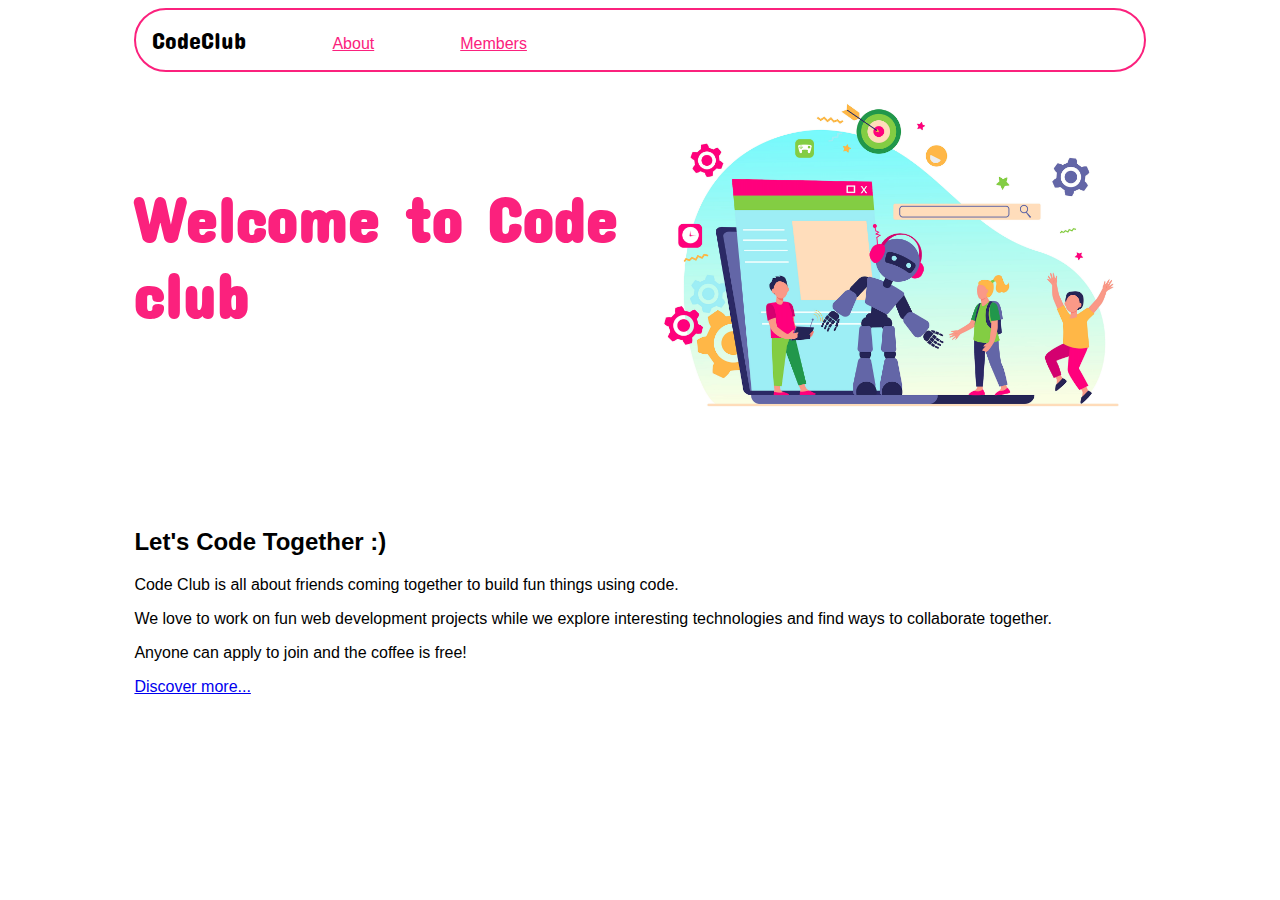
<file: index.html>
<!DOCTYPE html>
<html>
    <head>
        <title>Welcome to Code Club</title>
        <link hrel="preconnect" href="https://fonts.googleapis.com">
<link rel="preconnect" href="https://fonts.gstatic.com" crossorigin>
<link href="https://fonts.googleapis.com/css2?family=Concert+One&display=swap" rel="stylesheet">
         <link href="styles.css" rel="stylesheet">
    </head>
    <body>
        <!--Layout Container-->
        <div id="Layout-container">
              <!--1)Navbar-->
    <nav>
        <span style="font-size: 1.5em;">CodeClub</span>
        <a href="about.html">About</a>
        <a href="password.html">Members</a>
    </nav>
       <!--2)Header-->
       <!--Header Row-->
        <div class="row">
            <!--Left Hand Header Colum-->
            <div class="Left-colum">
                 <h1 class="main-heading">Welcome to Code club</h1>
            </div>
            <!--Right Hand Header Colum-->
            <div class="right-column" id="right-col-home"></div>
            </div>

            <!--3) Content Area-->
        <div id="content-area">
            <h2>Let's Code Together :)</h2>
            <p> Code Club is all about friends coming together to build fun things using code.</p>
            <p>We love to work on fun web development projects while we explore interesting technologies and find ways to collaborate together.</p>
            <p>Anyone can apply to join and the coffee is free!</p>
            <p>
                <a href="about.html">Discover more...</a>
            </p>
            
        </div>
        </body>
</html>
</file>
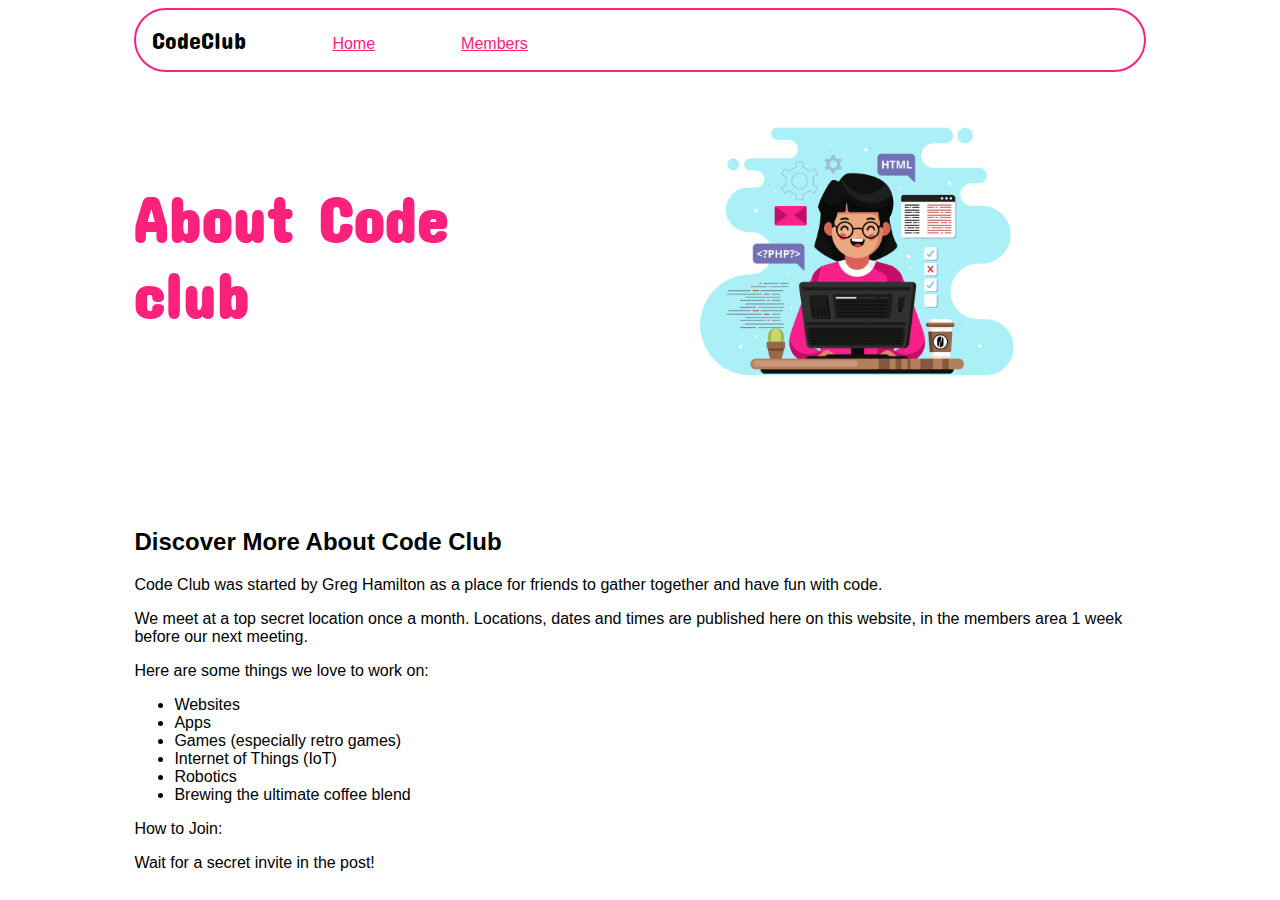
<file: about.html>
<!DOCTYPE html>
<html>
    <head>
        <title>About Code Club</title>
        <link rel="preconnect" href="https://fonts.googleapis.com">
<link rel="preconnect" href="https://fonts.gstatic.com" crossorigin>
<link href="https://fonts.googleapis.com/css2?family=Concert+One&display=swap" rel="stylesheet">
        <link href="styles.css" rel="stylesheet">
    </head>
    <body>
        <!--Layout Container-->
        <div id="Layout-container">
              <!--1)Navbar-->
    <nav>
        <span style="font-size: 1.5em;">CodeClub</span>
        <a href="index.html">Home</a>
        <a href="password.html">Members</a>
    </nav>
       <!--2)Header-->
       <!--Header Row-->
        <div class="row">
            <!--Left Hand Header Colum-->
            <div class="Left-colum">
                 <h1 class="main-heading">About Code club</h1>
            </div>
            <!--Right Hand Header Colum-->
            <div class="right-column" id="right-col-about"></div>
            </div>

            <!--3) Content Area-->
        <div id="content-area">
            <h2>Discover More About Code Club</h2>
            <p> Code Club was started by Greg Hamilton as a place for friends to gather together and have fun with code.</p>
            <p>We meet at a top secret location once a month. Locations, dates and times are published here on this website, in the members area 1 week before our next meeting.</p>
            <p>Here are some things we love to work on:</p>
           <ul> 
            <li>Websites</li>
            <li>Apps </li>
            <li>Games (especially retro games)</li>
            <li>Internet of Things (IoT)</li>
            <li> Robotics</li>
            <li> Brewing the ultimate coffee blend</li>
           </ul>
           <p>How to Join:</p>

            <p>Wait for a secret invite in the post!</p>
            
        </div>
        </body>
</html>
</file>
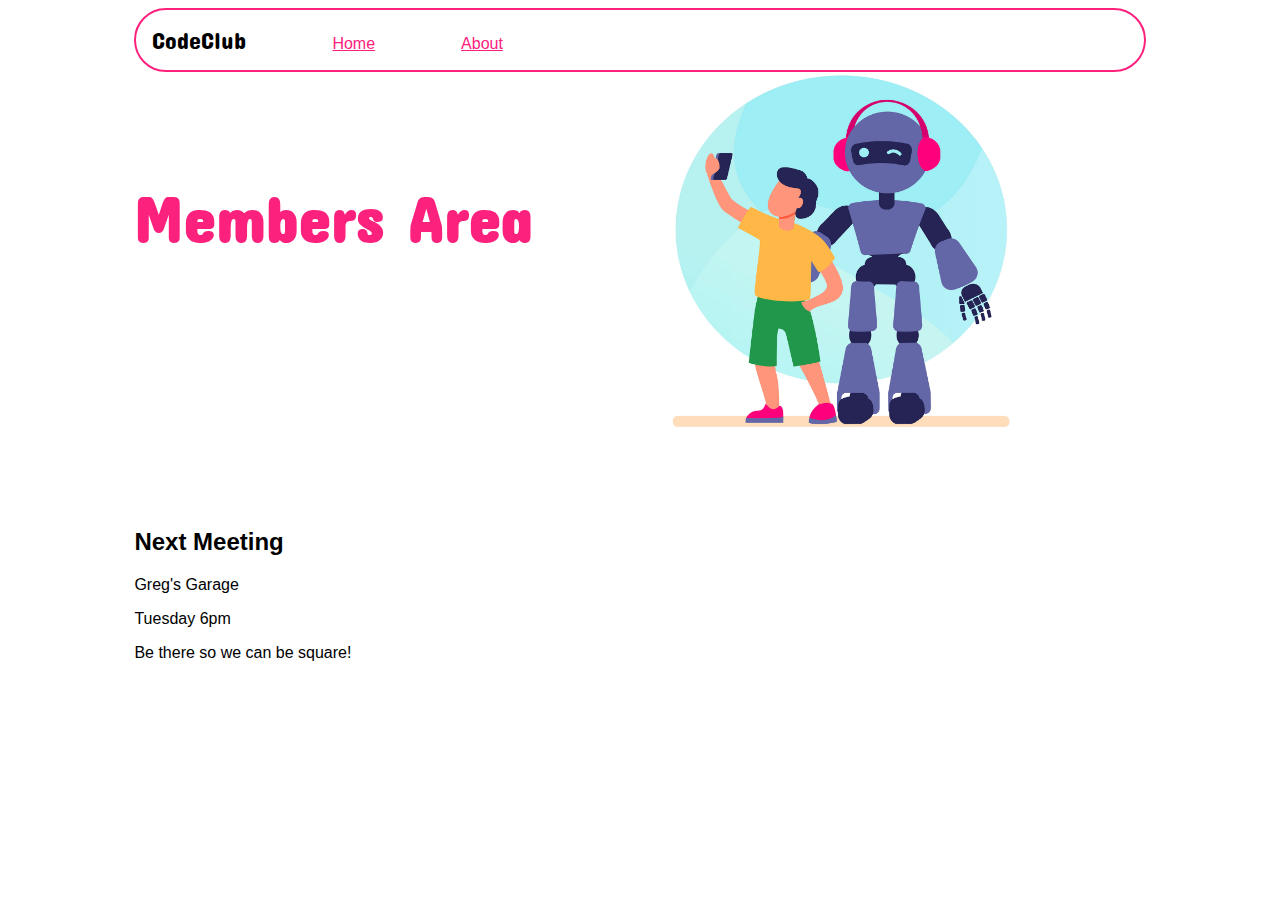
<file: members.html>
<!DOCTYPE html>
<html>
    <head>
        <title>Code Club Members Area</title>
        <link rel="preconnect" href="https://fonts.googleapis.com">
<link rel="preconnect" href="https://fonts.gstatic.com" crossorigin>
<link href="https://fonts.googleapis.com/css2?family=Concert+One&display=swap" rel="stylesheet">
         <link href="styles.css" rel="stylesheet">
   </head>
    <body>
        <!--Layout Container-->
        <div id="Layout-container">
              <!--1)Navbar-->
    <nav>
        <span style="font-size: 1.5em;">CodeClub</span>
        <a href="index.html">Home</a>
        <a href="about.html">About</a>
        
    </nav>
       <!--2)Header-->
       <!--Header Row-->
        <div class="row">
            <!--Left Hand Header Colum-->
            <div class="Left-colum">
                 <h1 class="main-heading">Members Area</h1>
            </div>
            <!--Right Hand Header Colum-->
            <div class="right-column" id="right-col-members"></div>
            </div>

            <!--3) Content Area-->
        <div id="content-area">
            <h2>Next Meeting</h2>
            <p> Greg's Garage</p>
            <p>Tuesday 6pm</p>
            <p>Be there so we can be square!</p>
        
        </div>
       </body>
</html>
</file>
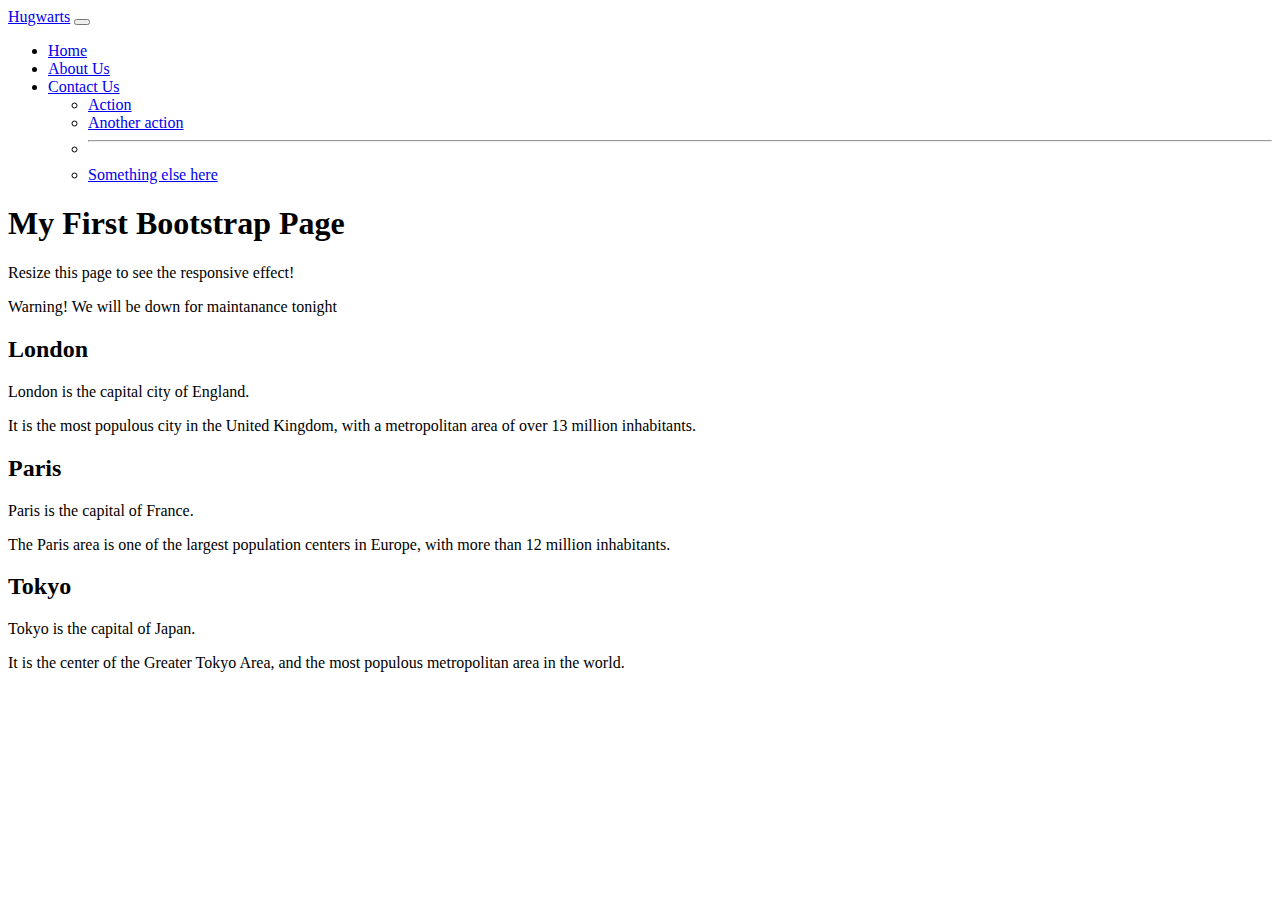
<file: my-first-bootstrap-page.html>
<!DOCTYPE html>
<html>
    <head>
       <title> Hugwarts School</title>
       <link rel="stylesheet" href="https://cdn.jsdelivr.net/npm/bootstrap@4.5.3/dist/css/bootstrap.min.css" integrity="sha384-TX8t27EcRE3e/ihU7zmQxVncDAy5uIKz4rEkgIXeMed4M0jlfIDPvg6uqKI2xXr2" crossorigin="anonymous">
       <script src="https://code.jquery.com/jquery-3.5.1.slim.min.js" integrity="sha384-DfXdz2htPH0lsSSs5nCTpuj/zy4C+OGpamoFVy38MVBnE+IbbVYUew+OrCXaRkfj" crossorigin="anonymous"></script>
       <script src="https://cdn.jsdelivr.net/npm/bootstrap@4.5.3/dist/js/bootstrap.bundle.min.js" integrity="sha384-ho+j7jyWK8fNQe+A12Hb8AhRq26LrZ/JpcUGGOn+Y7RsweNrtN/tE3MoK7ZeZDyx" crossorigin="anonymous"></script>
       
    </head>
    <body>
        <nav class="navbar navbar-expand-lg bg-light">
            <div class="container-fluid">
              <a class="navbar-brand" href="#">Hugwarts</a>
              <button class="navbar-toggler" type="button" data-bs-toggle="collapse" data-bs-target="#navbarSupportedContent" aria-controls="navbarSupportedContent" aria-expanded="false" aria-label="Toggle navigation">
                <span class="navbar-toggler-icon"></span>
              </button>
              <div class="collapse navbar-collapse" id="navbarSupportedContent">
                <ul class="navbar-nav me-auto mb-2 mb-lg-0">
                  <li class="nav-item">
                    <a class="nav-link active" aria-current="page" href="#">Home</a>
                  </li>
                  <li class="nav-item">
                    <a class="nav-link" href="#">About Us</a>
                  </li>
                  <li class="nav-item dropdown">
                    <a class="nav-link dropdown-toggle" href="#" role="button" data-bs-toggle="dropdown" aria-expanded="false">
                      Contact Us
                    </a>
                    <ul class="dropdown-menu">
                      <li><a class="dropdown-item" href="#">Action</a></li>
                      <li><a class="dropdown-item" href="#">Another action</a></li>
                      <li><hr class="dropdown-divider"></li>
                      <li><a class="dropdown-item" href="#">Something else here</a></li>
                    </ul>
                  </li>
                 
              </div>
            </div>
          </nav>
        <div class="bg-primary text-light p-5 text-center">
  <h1>My First Bootstrap Page</h1>
  <p>Resize this page to see the responsive effect!</p>
</div>


<div class="alert alert-warning text-center" role="alert">
    Warning! We will be down for maintanance tonight
  </div>

<div class="container-fluid">
  <div class="row">
    <div class="col-sm-4">
      <h2>London</h2>
      <p>London is the capital city of England.</p>
      <p>It is the most populous city in the United Kingdom,
      with a metropolitan area of over 13 million inhabitants.</p>
    </div>
    <div class="col-sm-4">
      <h2>Paris</h2>
      <p>Paris is the capital of France.</p>
      <p>The Paris area is one of the largest population centers in Europe,
      with more than 12 million inhabitants.</p>
    </div>
    <div class="col-sm-4">
      <h2>Tokyo</h2>
      <p>Tokyo is the capital of Japan.</p>
      <p>It is the center of the Greater Tokyo Area,
      and the most populous metropolitan area in the world.</p>
    </div>
  </div>
</div>
    </body>




</html>
</file>
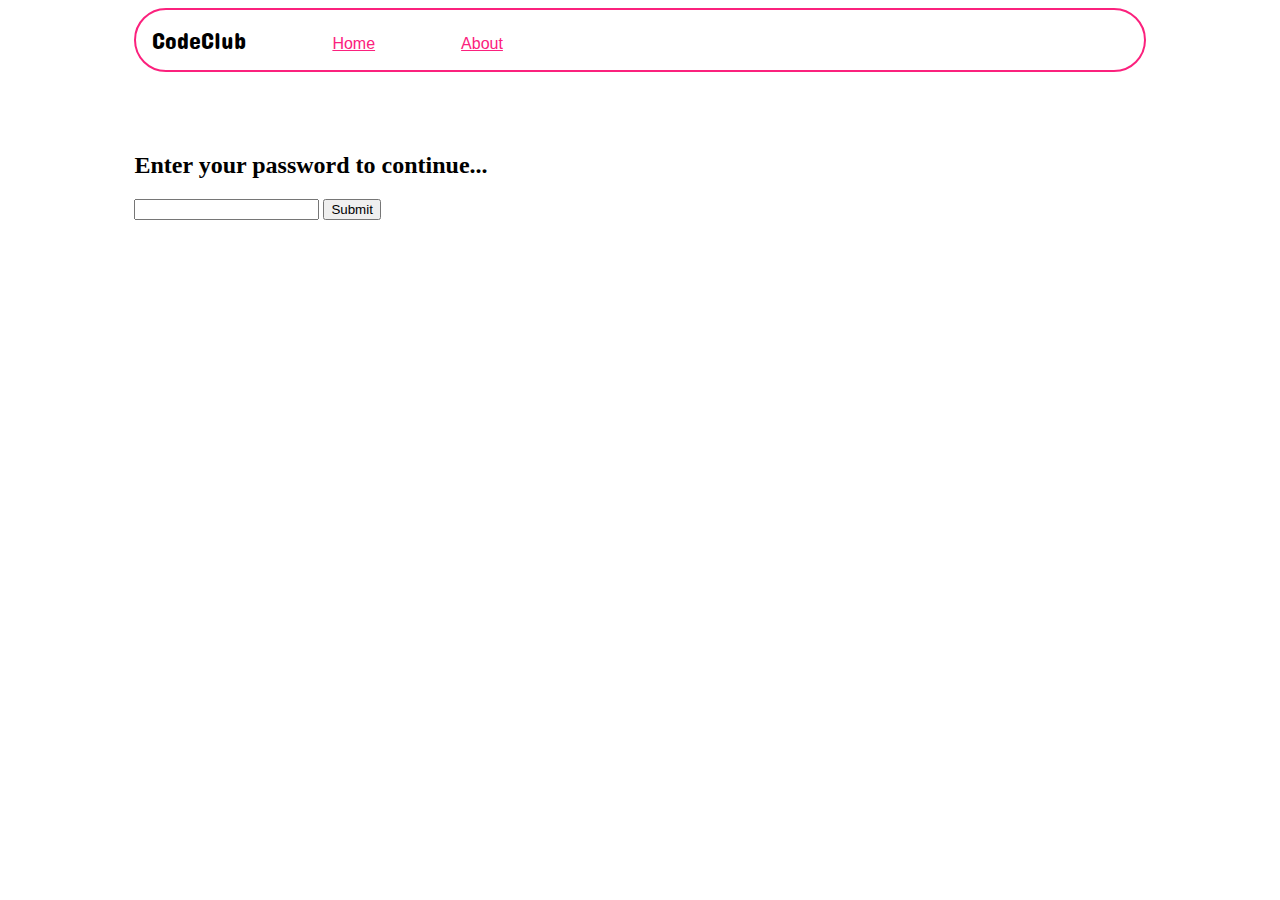
<file: password.html>
<!DOCTYPE html>
<html>
    <head>
        <title>Enter Your password</title>
        <link hrel="preconnect" href="https://fonts.googleapis.com">
<link rel="preconnect" href="https://fonts.gstatic.com" crossorigin>
<link href="https://fonts.googleapis.com/css2?family=Concert+One&display=swap" rel="stylesheet">
        <link href="styles.css" rel="stylesheet">
        <script src="password.js"></script>
        
    </head>
    <body>
        <!--Layout Container-->
        <div id="Layout-container">
              <!--1)Navbar-->
    <nav>
        <span style="font-size: 1.5em;">CodeClub</span>
        <a href="index.html">Home</a>
        <a href="about.html">About</a>
    
    </nav>
    <!--2) Password Area-->
        <div id="password-area">
            <h2>Enter your password to continue...</h2>

            <input type="password"id="passwordBox">

            <button onclick="checkPassword();">Submit</button>
            <p id="incorrect-passwod"></p>
               
        </div>
        </div>
        </body>
</html>
</file>
<file: styles.css>
nav{ 
    border-style:solid;
    border-width:0.15em;
    border-color:rgb(251,33,125);
    border-radius:2em;
    padding: 1em;
    font-family: 'Concert One', cursive;
  
 }
 nav a{
  padding-left:5em;
  color:rgb(251,33,125);
  font-family: 'Montserrat', sans-serif
 }
 .row {
      display:flex;
     
 }
 
  .left-column{
      height: 40vh;
      flex: 40%;

  }
  .right-column{
      height:40vh;
      flex:60%;
      /* about=fun.png*/
      /* members= selfie.png*/
      background-position:center; 
      background-size:contain;
      background-repeat: no-repeat;
  }
  #right-col-home { 
    background-image: url(Images/friends.png);
  }
  #right-col-about { 
    background-image: url(Images/fun.png);
  }
  #right-col-members { 
    background-image: url(Images/selfie.png);

 }
 .main-heading{ 
      font-family: 'Concert One', cursive;
      font-size: 4em;
      color:rgb(251,33,125);
      padding-top:1em

  }
 #content-area{
      font-family: 'Montserrat', sans-serif;
      margin-top:6em;
  }
  #Layout-container {
      width: 80%; 
      margin-left: auto;  
      margin-right:auto;
  }
  #password-area{
    margin-top: 5em;
  }
</file>
